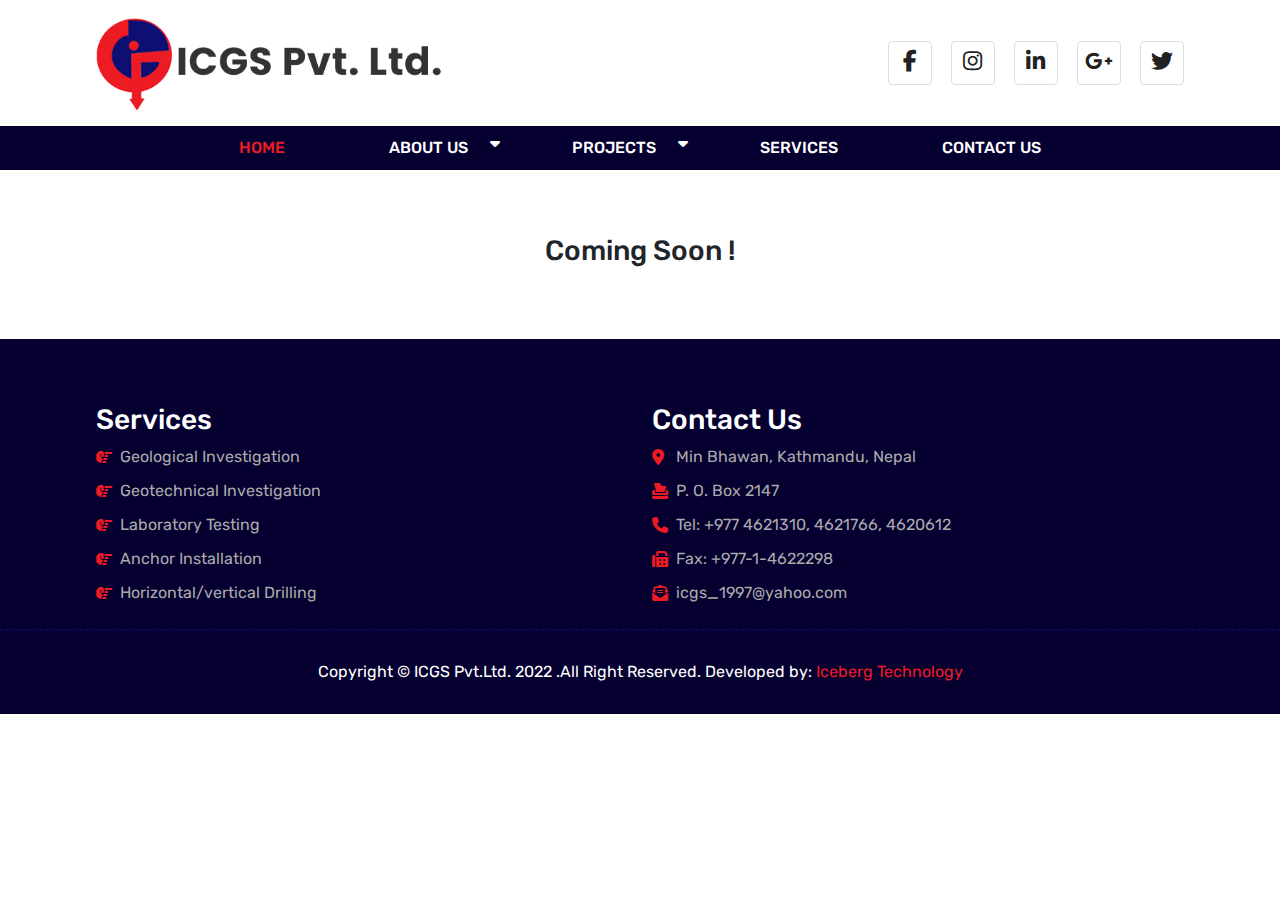
<file: project 1/about_us.html>
<!DOCTYPE html>
<html>
<head>
	<meta charset="utf-8">
	<meta name="viewport" content="width=device-width, initial-scale=1">
	<link rel="stylesheet" type="text/css" href="assets/css/bootstrap.min.css">
	<link rel="stylesheet" type="text/css" href="https://cdnjs.cloudflare.com/ajax/libs/font-awesome/6.1.1/css/all.min.css">
	<link rel="stylesheet" type="text/css" href="style.css">
	<link rel="stylesheet" type="text/css" href="assets/css/slick.css">
	<link href="https://fonts.googleapis.com/css2?family=Pacifico&family=Poppins:wght@400;500;600;700;800&family=Rubik&display=swap" rel="stylesheet">
	<title>icgs</title>
</head>
<body>
	<!-- HEADER PART START -->
	<div class="header">
		<div class="top-header">
			<div class="mycontainer">
				<div class="row">
					<div class="col-lg-4 col-sm-6 my-auto">
						<a href="index.html"><img src="icgs_logo.png"></a>
					</div>
					<div class="col-lg-8 col-sm-6 my-auto">
						<ul >
							<li class="list-icon">
								<a href="#" class="icon"><i class="fa-brands fa-facebook-f"></i></a>
							</li>
							<li class="list-icon">
								<a href="#" class="icon"><i class="fa-brands fa-instagram"></i></a>
							</li>
							<li class="list-icon">
								<a href="#" class="icon"><i class="fa-brands fa-linkedin-in"></i></a>
							</li>
							<li class="list-icon">
								<a href="#" class="icon"><i class="fa-brands fa-google-plus-g"></i></a>
							</li>
							<li class="list-icon">
								<a href="#" class="icon"><i class="fa-brands fa-twitter"></i></a>
							</li>
						</ul>
						
					</div>
				</div>
			</div>
		</div>
		<div class="btm-header">
			<div class="mycontainer">
				<div class="nav-bar">
					<ul class="social-site">
						<li class="list-icon">
							<a href="#" class="icon"><i class="fa-brands fa-facebook-f"></i></a>
						</li>
						<li class="list-icon">
							<a href="#" class="icon"><i class="fa-brands fa-instagram"></i></a>
						</li>
						<li class="list-icon">
							<a href="#" class="icon"><i class="fa-brands fa-linkedin-in"></i></a>
						</li>
						<li class="list-icon">
							<a href="#" class="icon"><i class="fa-brands fa-google-plus-g"></i></a>
						</li>
						<li class="list-icon">
							<a href="#" class="icon"><i class="fa-brands fa-twitter"></i></a>
						</li>
					</ul>
					<div class="toggle">
						<i class="fa-solid fa-sliders"></i>
					</div>


					<ul class="menu">
						<li class="list-icon">
							<a href="index.html" class="active">HOME</a>
						</li>
						<li class="dropdown">
							<a  href="about_us.html"  id="dropdownMenuLink"  aria-expanded="false">
								ABOUT US
							</a>
							<ul class="dropdown-menu" aria-labelledby="dropdownMenuLink">
								<li><a class="dropdown-item " href="#">Introduction</a></li>
								<li><a class="dropdown-item " href="#">Company Profile</a></li>
								<li><a class="dropdown-item " href="#">Organization</a></li>
							</ul>
						</li>
						<li class="dropdown">
							<a href="project.html" id="dropdownlink"  aria-expanded="false">
								PROJECTS
							</a>
							<ul class="dropdown-menu" aria-labelledby="dropdownlink">
								<li><a class="dropdown-item " href="#">Hydropower Sector</a></li>
								<li><a class="dropdown-item " href="#">Transaction Sector</a></li>
								<li><a class="dropdown-item " href="#">Mining Sector</a></li>
								<li><a class="dropdown-item " href="#">Geotechnical Sector</a></li>
								<li><a class="dropdown-item " href="#">Others</a></li>
							</ul>
						</li>
						<li class="list-icon">
							<a href="services.html">SERVICES</a>
						</li>
						<li class="list-icon">
							<a href="contact-us.html">CONTACT US</a>
						</li>
					</ul>
				</div>
			</div>
		</div>
	</div>
	<!-- =====HEADER PART END==== -->

<!-- =====section heading ends===== --><!-- =====section project starts===== -->
	<section class="project-page sp-tb">
		<div class="maincontainer">
			<h3 class="text-center">Coming Soon !</h3>
		</div>
	</section>
	<!-- =====section project ends===== -->

	<!-- footer start -->
	<section id="footer" class="sp-t">
		<div class="mycontainer">
			<div class="row">
				<div class="col-lg-6">
					<h3>Services</h3>
					<div class="footer-det">
						<!-- service list -->
						<ul>
							<li>
								Geological Investigation
							</li>
							<li>
								Geotechnical Investigation
							</li>
							<li>
								Laboratory Testing
							</li>
							<li>
								Anchor Installation
							</li>
							<li>
								Horizontal/vertical Drilling
							</li>
						</ul>
					</div>
				</div>
				<div class="col-lg-6">
					<h3>Contact Us</h3>
					<div class="footer-det">
						<!-- contact list -->
						<ul>
							<li class="location">
								Min Bhawan, Kathmandu, Nepal
							</li>
							<li class="postbox">
								P. O. Box 2147
							</li>
							<li class="phone">
								Tel: +977 4621310, 4621766, 4620612
							</li>
							<li class="fax">
								Fax: +977-1-4622298
							</li>
							<li class="mail">
								icgs_1997@yahoo.com
							</li>
						</ul>
					</div>
				</div>
			</div>
		</div>
		<!-- copyright -->
		<div class="copyright text-center">
			<p>Copyright © ICGS Pvt.Ltd. 2022 .All Right Reserved. Developed by: <a href="http://icebergtechnepal.com/" target="_blank">Iceberg Technology</a></p>
		</div>
	</section>

	<script type="text/javascript" src="assets/js/jquery.min.js"></script>
	<script type="text/javascript" src="assets/js/popper.js"></script>
	<script type="text/javascript" src="assets/js/bootstrap.min.js"></script>
	<script type="text/javascript" src="assets/js/slick.min.js"></script>
	<script type="text/javascript" src="assets/js/main.js" ></script>
</body>
</html>
</file>
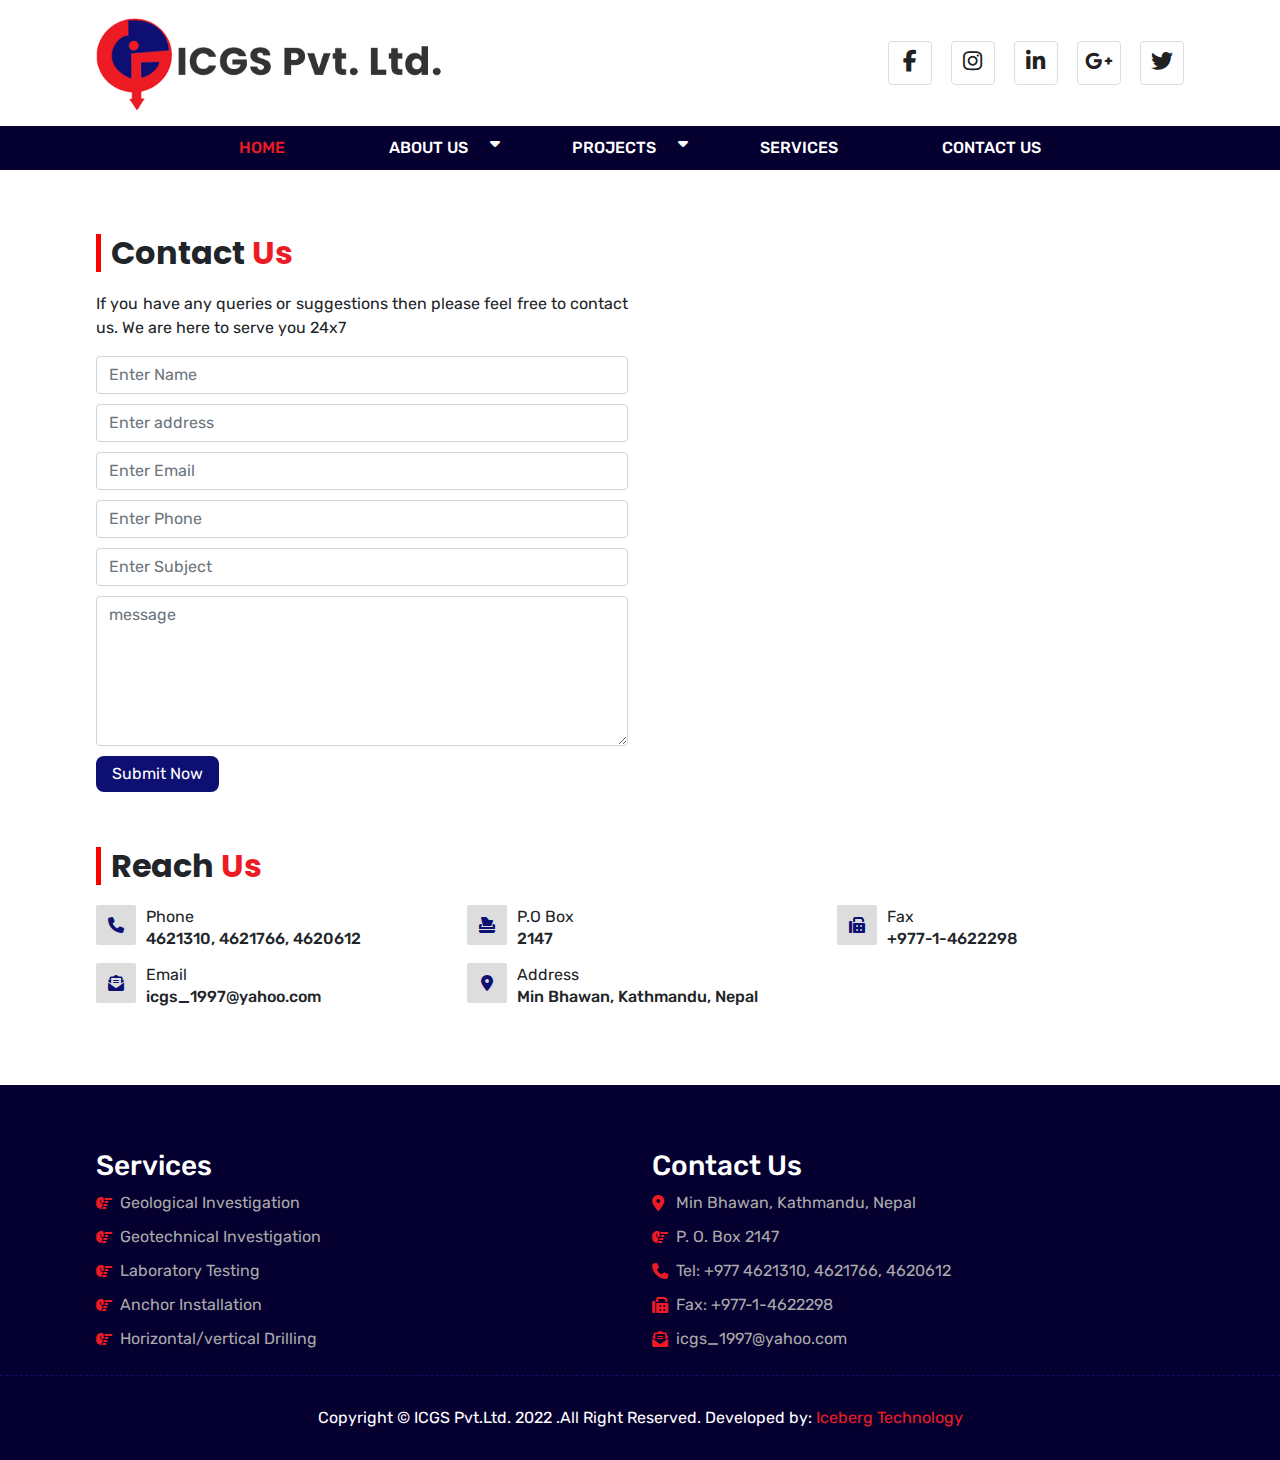
<file: project 1/contact-us.html>
<!DOCTYPE html>
<html>
<head>
	<meta charset="utf-8">
	<meta name="viewport" content="width=device-width, initial-scale=1">
	<link rel="stylesheet" type="text/css" href="assets/css/bootstrap.min.css">
	<link rel="stylesheet" type="text/css" href="https://cdnjs.cloudflare.com/ajax/libs/font-awesome/6.1.1/css/all.min.css">
	<link rel="stylesheet" type="text/css" href="style.css">
	<link rel="stylesheet" type="text/css" href="assets/css/slick.css">
	<link href="https://fonts.googleapis.com/css2?family=Pacifico&family=Poppins:wght@400;500;600;700;800&family=Rubik&display=swap" rel="stylesheet">
	<title>icgs</title>
</head>
<body>
	<!-- HEADER PART START -->
	<div class="header">
		<div class="top-header">
			<div class="mycontainer">
				<div class="row">
					<div class="col-lg-4 col-sm-6 my-auto">
						<a href="index.html"><img src="icgs_logo.png"></a>
					</div>
					<div class="col-lg-8 col-sm-6 my-auto">
						<ul >
							<li class="list-icon">
								<a href="#" class="icon"><i class="fa-brands fa-facebook-f"></i></a>
							</li>
							<li class="list-icon">
								<a href="#" class="icon"><i class="fa-brands fa-instagram"></i></a>
							</li>
							<li class="list-icon">
								<a href="#" class="icon"><i class="fa-brands fa-linkedin-in"></i></a>
							</li>
							<li class="list-icon">
								<a href="#" class="icon"><i class="fa-brands fa-google-plus-g"></i></a>
							</li>
							<li class="list-icon">
								<a href="#" class="icon"><i class="fa-brands fa-twitter"></i></a>
							</li>
						</ul>
						
					</div>
				</div>
			</div>
		</div>
		<div class="btm-header">
			<div class="mycontainer">
				<div class="nav-bar">
					<ul class="social-site">
						<li class="list-icon">
							<a href="#" class="icon"><i class="fa-brands fa-facebook-f"></i></a>
						</li>
						<li class="list-icon">
							<a href="#" class="icon"><i class="fa-brands fa-instagram"></i></a>
						</li>
						<li class="list-icon">
							<a href="#" class="icon"><i class="fa-brands fa-linkedin-in"></i></a>
						</li>
						<li class="list-icon">
							<a href="#" class="icon"><i class="fa-brands fa-google-plus-g"></i></a>
						</li>
						<li class="list-icon">
							<a href="#" class="icon"><i class="fa-brands fa-twitter"></i></a>
						</li>
					</ul>
					<div class="toggle">
						<i class="fa-solid fa-sliders"></i>
					</div>


					<ul class="menu">
						<li class="list-icon">
							<a href="index.html" class="active">HOME</a>
						</li>
						<li class="dropdown">
							<a  href="about_us.html"  id="dropdownMenuLink"  aria-expanded="false">
								ABOUT US
							</a>
							<ul class="dropdown-menu" aria-labelledby="dropdownMenuLink">
								<li><a class="dropdown-item " href="#">Introduction</a></li>
								<li><a class="dropdown-item " href="#">Company Profile</a></li>
								<li><a class="dropdown-item " href="#">Organization</a></li>
							</ul>
						</li>
						<li class="dropdown">
							<a href="project.html" id="dropdownlink"  aria-expanded="false">
								PROJECTS
							</a>
							<ul class="dropdown-menu" aria-labelledby="dropdownlink">
								<li><a class="dropdown-item " href="#">Hydropower Sector</a></li>
								<li><a class="dropdown-item " href="#">Transaction Sector</a></li>
								<li><a class="dropdown-item " href="#">Mining Sector</a></li>
								<li><a class="dropdown-item " href="#">Geotechnical Sector</a></li>
								<li><a class="dropdown-item " href="#">Others</a></li>
							</ul>
						</li>
						<li class="list-icon">
							<a href="services.html">SERVICES</a>
						</li>
						<li class="list-icon">
							<a href="contact-us.html">CONTACT US</a>
						</li>
					</ul>
				</div>
			</div>
		</div>
	</div>
	<!-- =====HEADER PART END==== -->

	<!-- Contact Form start -->
	<section class="contact-us sp-tb">
		<div class="mycontainer">
			<div class="row">
				<div class="col-lg-6">
					<h2 class="section-title">Contact <span>Us </span></h2>
					<p>If you have any queries or suggestions then please feel free to contact us. We are here to serve you 24x7</p>
					<form>
						<input type="text" class="form-control" placeholder="Enter Name">
						<input type="text" class="form-control" placeholder="Enter address">
						<input type="email" class="form-control" placeholder="Enter Email">
						<input type="tel" class="form-control" placeholder="Enter Phone">
						<input type="text" class="form-control" placeholder="Enter Subject">
						<textarea class="form-control" placeholder="message"></textarea>
						<button type="submit" class="btn-one">Submit Now</button>
					</form>
					
				</div>
				<div class="col-lg-6">
					<div class="google-map">
						<iframe src="https://www.google.com/maps/embed?pb=!1m18!1m12!1m3!1d3533.0363741484002!2d85.33719501438406!3d27.685270633070132!2m3!1f0!2f0!3f0!3m2!1i1024!2i768!4f13.1!3m3!1m2!1s0x39eb194e1be85091%3A0xa6242c91fa3daf58!2sICGS%20Pvt.%20Ltd.!5e0!3m2!1sen!2snp!4v1655112668043!5m2!1sen!2snp" width="600" height="450" style="border:0;" allowfullscreen="" loading="lazy" referrerpolicy="no-referrer-when-downgrade"></iframe>
					</div>
				</div>
			</div>
			<!-- Contact Form start -->
			<div class="contact-info sp-t">
				<h2 class="section-title">Reach <span>Us </span></h2>

				<!-- contact list -->
				<div class="row ">
				<div class="col-lg-4">
					<div class="c-info phone">
						<span>Phone</span>
						<h6>4621310, 4621766, 4620612</h6>
					</div>
				</div>
				<div class="col-lg-4">
					<div class="c-info post-box">
						<span>P.O Box</span>
						<h6>2147</h6>
					</div>
				</div>
				<div class="col-lg-4">
					<div class="c-info fax">
						<span>Fax</span>
						<h6>+977-1-4622298</h6>
					</div>
				</div>
				<div class="col-lg-4">
					<div class="c-info email">
						<span>Email</span>
						<h6>icgs_1997@yahoo.com</h6>
					</div>
				</div>
				<div class="col-lg-4">
					<div class="c-info address">
						<span>Address</span>
						<h6>Min Bhawan, Kathmandu, Nepal</h6>
					</div>
				</div>
				</div>
			</div>
		</section>

		<!-- footer start -->
		<section id="footer" class="sp-t">
			<div class="mycontainer">
				<div class="row">
					<div class="col-lg-6">
						<h3>Services</h3>
						<div class="footer-det">
							<!-- service list -->
							<ul>
								<li>
									Geological Investigation
								</li>
								<li>
									Geotechnical Investigation
								</li>
								<li>
									Laboratory Testing
								</li>
								<li>
									Anchor Installation
								</li>
								<li>
									Horizontal/vertical Drilling
								</li>
							</ul>
						</div>
					</div>
					<div class="col-lg-6">
						<h3>Contact Us</h3>
						<div class="footer-det">
							<!-- contact list -->
							<ul>
								<li class="location">
									Min Bhawan, Kathmandu, Nepal
								</li>
								<li class="post-box">
									P. O. Box 2147
								</li>
								<li class="phone">
									Tel: +977 4621310, 4621766, 4620612
								</li>
								<li class="fax">
									Fax: +977-1-4622298
								</li>
								<li class="mail">
									icgs_1997@yahoo.com
								</li>
							</ul>
						</div>
					</div>
				</div>
			</div>
			<!-- copyright -->
			<div class="copyright text-center">
				<p>Copyright © ICGS Pvt.Ltd. 2022 .All Right Reserved. Developed by: <a href="http://icebergtechnepal.com/" target="_blank">Iceberg Technology</a></p>
			</div>
		</section>

		<script type="text/javascript" src="assets/js/jquery.min.js"></script>
		<script type="text/javascript" src="assets/js/popper.js"></script>
		<script type="text/javascript" src="assets/js/bootstrap.min.js"></script>
		<script type="text/javascript" src="assets/js/slick.min.js"></script>
		<script type="text/javascript" src="assets/js/main.js" ></script>
	</body>
	</html>
</file>
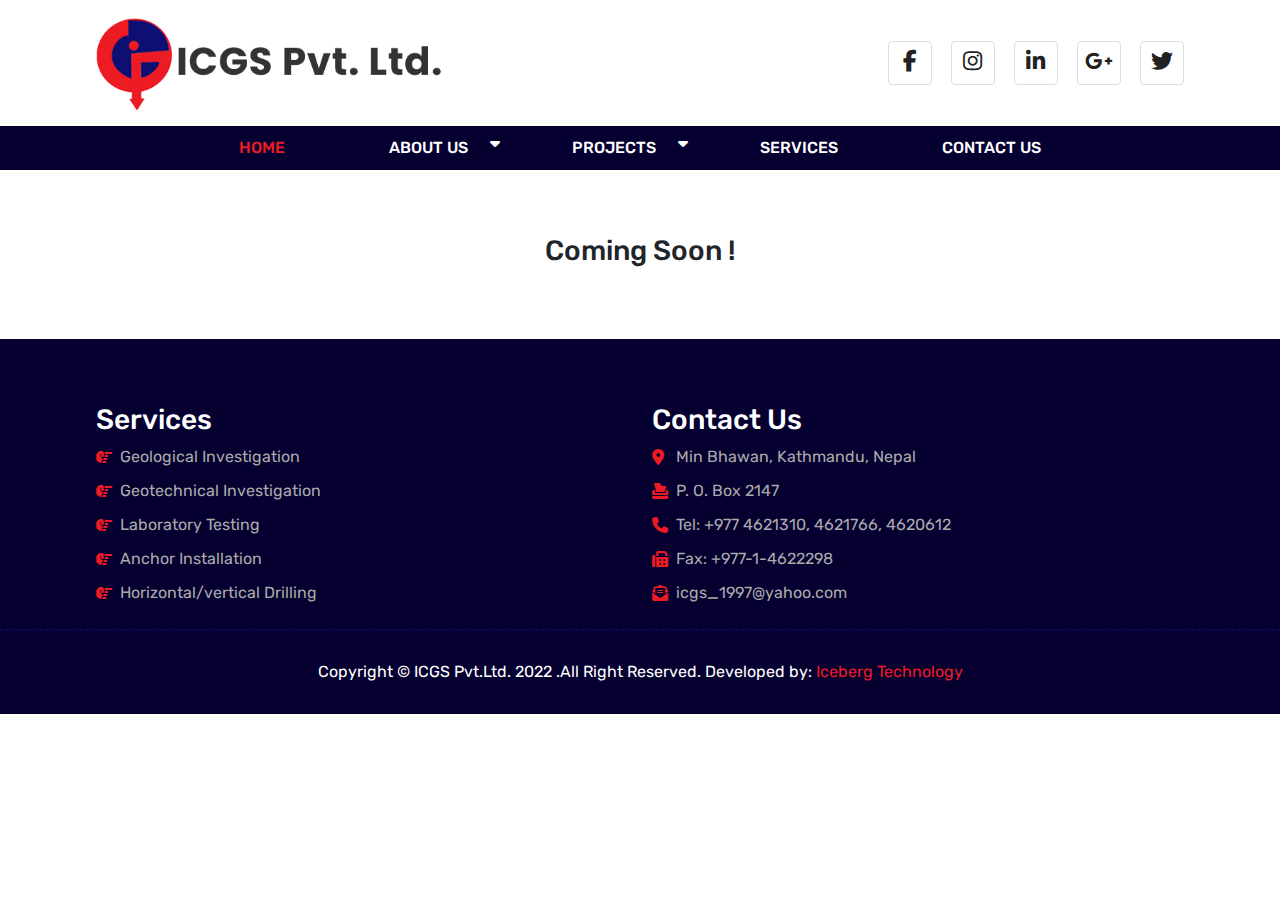
<file: project 1/project.html>
<!DOCTYPE html>
<html>
<head>
	<meta charset="utf-8">
	<meta name="viewport" content="width=device-width, initial-scale=1">
	<link rel="stylesheet" type="text/css" href="assets/css/bootstrap.min.css">
	<link rel="stylesheet" type="text/css" href="https://cdnjs.cloudflare.com/ajax/libs/font-awesome/6.1.1/css/all.min.css">
	<link rel="stylesheet" type="text/css" href="style.css">
	<link rel="stylesheet" type="text/css" href="assets/css/slick.css">
	<link href="https://fonts.googleapis.com/css2?family=Pacifico&family=Poppins:wght@400;500;600;700;800&family=Rubik&display=swap" rel="stylesheet">
	<title>icgs</title>
</head>
<body>
<!-- HEADER PART START -->
	<div class="header">
		<div class="top-header">
			<div class="mycontainer">
				<div class="row">
					<div class="col-lg-4 col-sm-6 my-auto">
						<a href="index.html"><img src="icgs_logo.png"></a>
					</div>
					<div class="col-lg-8 col-sm-6 my-auto">
						<ul >
							<li class="list-icon">
								<a href="#" class="icon"><i class="fa-brands fa-facebook-f"></i></a>
							</li>
							<li class="list-icon">
								<a href="#" class="icon"><i class="fa-brands fa-instagram"></i></a>
							</li>
							<li class="list-icon">
								<a href="#" class="icon"><i class="fa-brands fa-linkedin-in"></i></a>
							</li>
							<li class="list-icon">
								<a href="#" class="icon"><i class="fa-brands fa-google-plus-g"></i></a>
							</li>
							<li class="list-icon">
								<a href="#" class="icon"><i class="fa-brands fa-twitter"></i></a>
							</li>
						</ul>
						
					</div>
				</div>
			</div>
		</div>
		<div class="btm-header">
			<div class="mycontainer">
				<div class="nav-bar">
					<ul class="social-site">
						<li class="list-icon">
							<a href="#" class="icon"><i class="fa-brands fa-facebook-f"></i></a>
						</li>
						<li class="list-icon">
							<a href="#" class="icon"><i class="fa-brands fa-instagram"></i></a>
						</li>
						<li class="list-icon">
							<a href="#" class="icon"><i class="fa-brands fa-linkedin-in"></i></a>
						</li>
						<li class="list-icon">
							<a href="#" class="icon"><i class="fa-brands fa-google-plus-g"></i></a>
						</li>
						<li class="list-icon">
							<a href="#" class="icon"><i class="fa-brands fa-twitter"></i></a>
						</li>
					</ul>
					<div class="toggle">
						<i class="fa-solid fa-sliders"></i>
					</div>


					<ul class="menu">
						<li class="list-icon">
							<a href="index.html" class="active">HOME</a>
						</li>
						<li class="dropdown">
							<a  href="about_us.html"  id="dropdownMenuLink"  aria-expanded="false">
								ABOUT US
							</a>
							<ul class="dropdown-menu" aria-labelledby="dropdownMenuLink">
								<li><a class="dropdown-item " href="#">Introduction</a></li>
								<li><a class="dropdown-item " href="#">Company Profile</a></li>
								<li><a class="dropdown-item " href="#">Organization</a></li>
							</ul>
						</li>
						<li class="dropdown">
							<a href="project.html" id="dropdownlink"  aria-expanded="false">
								PROJECTS
							</a>
							<ul class="dropdown-menu" aria-labelledby="dropdownlink">
								<li><a class="dropdown-item " href="#">Hydropower Sector</a></li>
								<li><a class="dropdown-item " href="#">Transaction Sector</a></li>
								<li><a class="dropdown-item " href="#">Mining Sector</a></li>
								<li><a class="dropdown-item " href="#">Geotechnical Sector</a></li>
								<li><a class="dropdown-item " href="#">Others</a></li>
							</ul>
						</li>
						<li class="list-icon">
							<a href="services.html">SERVICES</a>
						</li>
						<li class="list-icon">
							<a href="contact-us.html">CONTACT US</a>
						</li>
					</ul>
				</div>
			</div>
		</div>
	</div>
	<!-- =====HEADER PART END==== -->


<!-- =====section project starts===== -->
	<section class="project-page sp-tb">
		<div class="maincontainer">
			<h3 class="text-center">Coming Soon !</h3>
		</div>
	</section>
	<!-- =====section project ends===== -->

	<!-- footer start -->
	<section id="footer" class="sp-t">
		<div class="mycontainer">
			<div class="row">
				<div class="col-lg-6">
					<h3>Services</h3>
					<div class="footer-det">
						<!-- service list -->
						<ul>
							<li>
								Geological Investigation
							</li>
							<li>
								Geotechnical Investigation
							</li>
							<li>
								Laboratory Testing
							</li>
							<li>
								Anchor Installation
							</li>
							<li>
								Horizontal/vertical Drilling
							</li>
						</ul>
					</div>
				</div>
				<div class="col-lg-6">
					<h3>Contact Us</h3>
					<div class="footer-det">
						<!-- contact list -->
						<ul>
							<li class="location">
								Min Bhawan, Kathmandu, Nepal
							</li>
							<li class="postbox">
								P. O. Box 2147
							</li>
							<li class="phone">
								Tel: +977 4621310, 4621766, 4620612
							</li>
							<li class="fax">
								Fax: +977-1-4622298
							</li>
							<li class="mail">
								icgs_1997@yahoo.com
							</li>
						</ul>
					</div>
				</div>
			</div>
		</div>
		<!-- copyright -->
		<div class="copyright text-center">
			<p>Copyright © ICGS Pvt.Ltd. 2022 .All Right Reserved. Developed by: <a href="http://icebergtechnepal.com/" target="_blank">Iceberg Technology</a></p>
		</div>
	</section>

	<script type="text/javascript" src="assets/js/jquery.min.js"></script>
	<script type="text/javascript" src="assets/js/popper.js"></script>
	<script type="text/javascript" src="assets/js/bootstrap.min.js"></script>
	<script type="text/javascript" src="assets/js/slick.min.js"></script>
	<script type="text/javascript" src="assets/js/main.js" ></script>
</body>
</html>
</file>
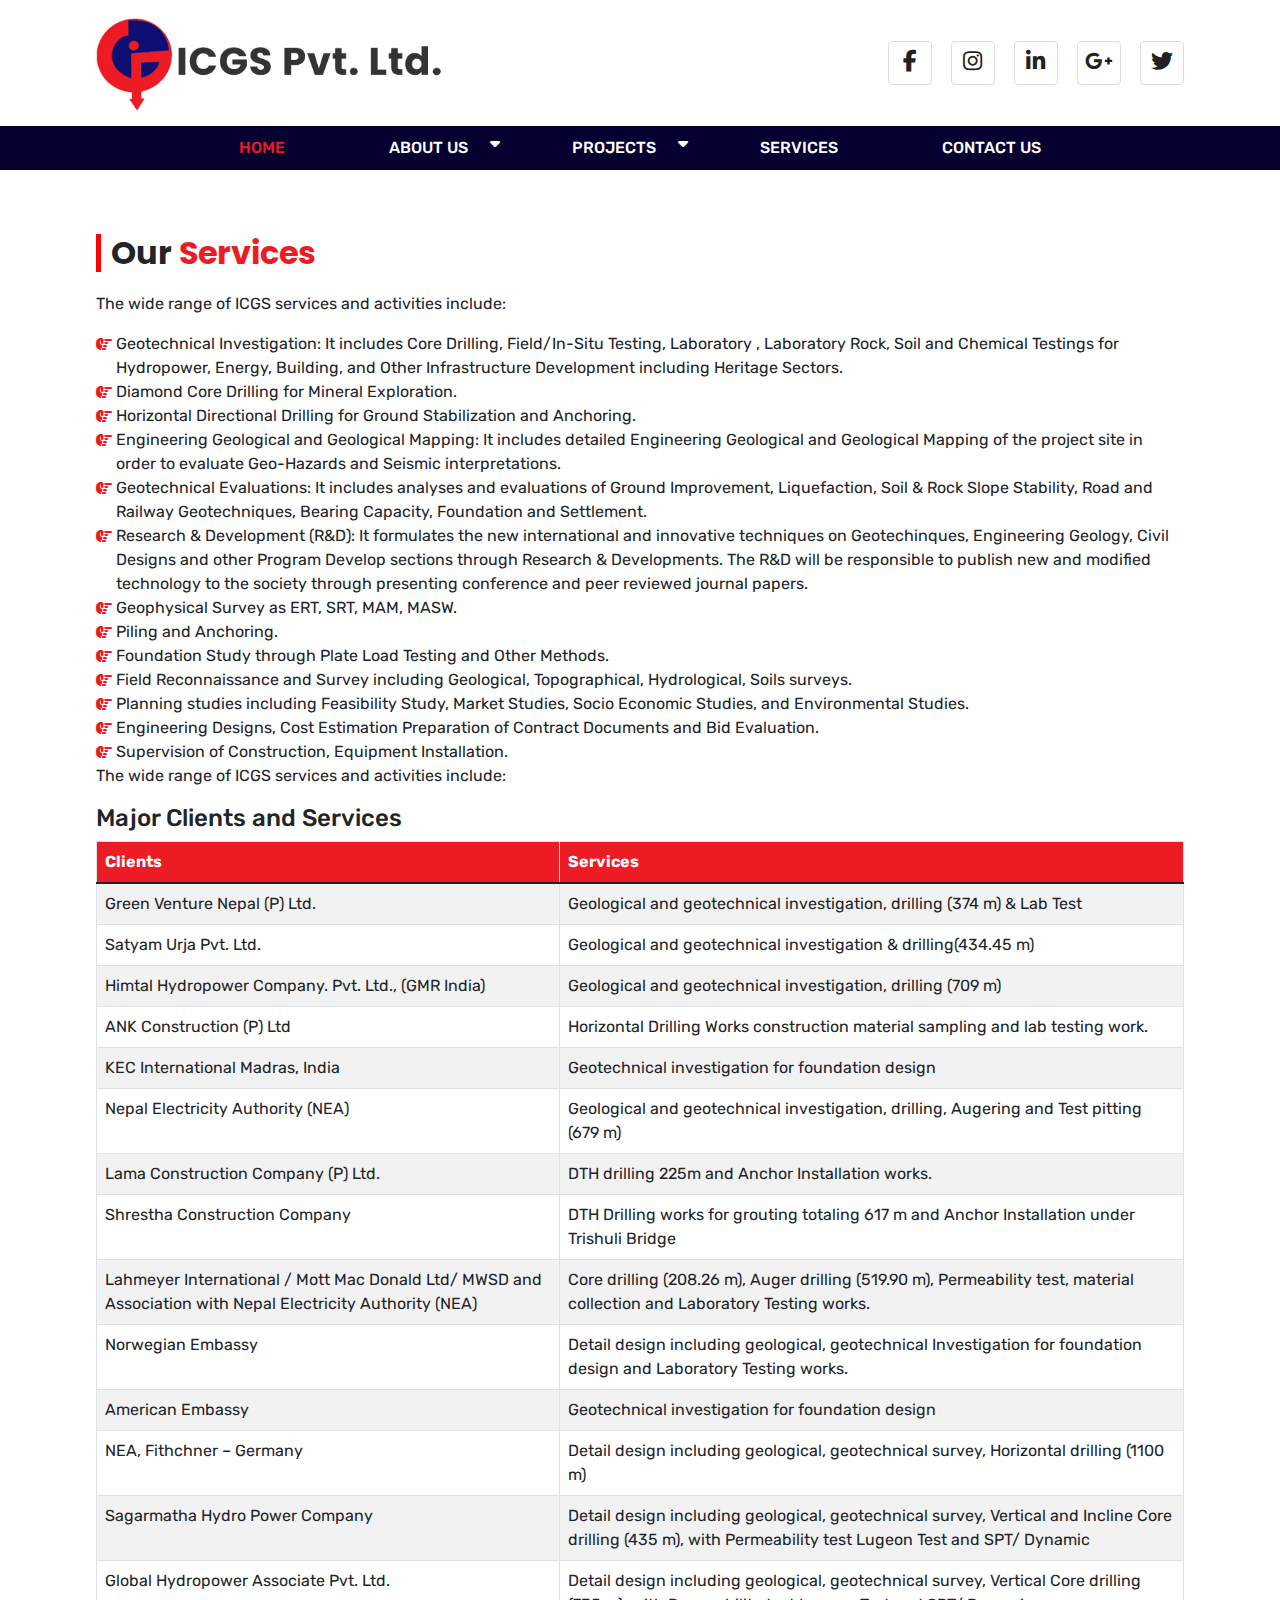
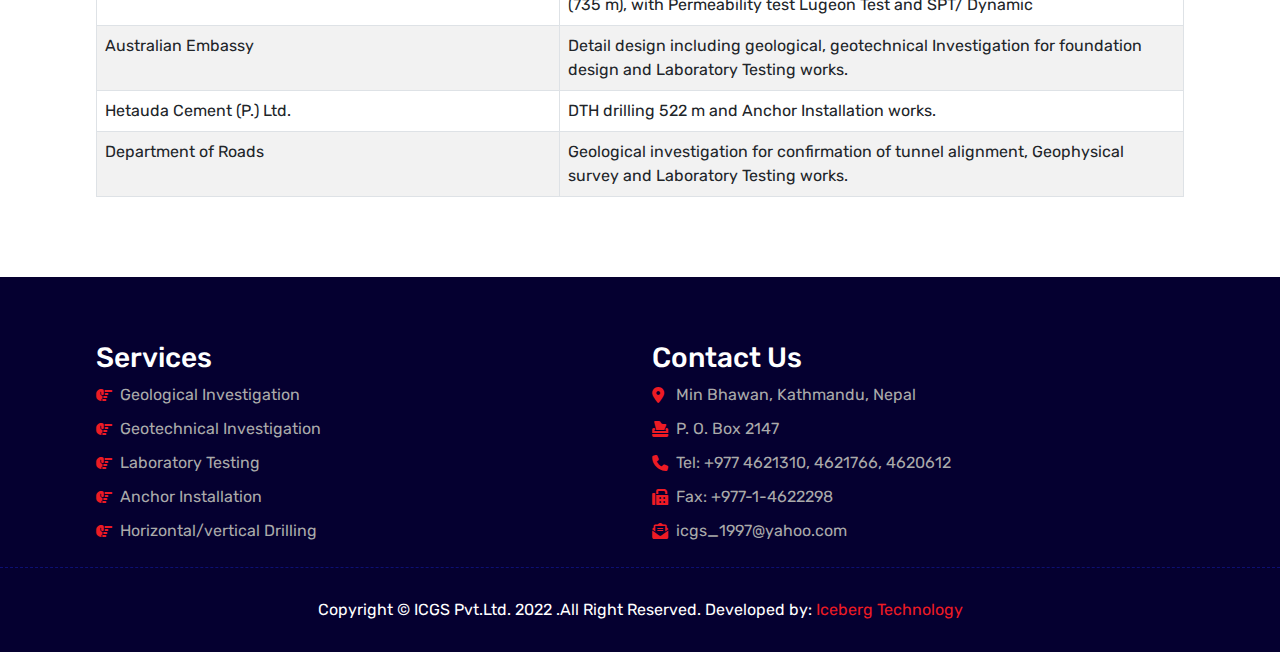
<file: project 1/services.html>
<!DOCTYPE html>
<html>
<head>
	<meta charset="utf-8">
	<meta name="viewport" content="width=device-width, initial-scale=1">
	<link rel="stylesheet" type="text/css" href="assets/css/bootstrap.min.css">
	<link rel="stylesheet" type="text/css" href="https://cdnjs.cloudflare.com/ajax/libs/font-awesome/6.1.1/css/all.min.css">
	<link rel="stylesheet" type="text/css" href="style.css">
	<link rel="stylesheet" type="text/css" href="assets/css/slick.css">
	<link href="https://fonts.googleapis.com/css2?family=Pacifico&family=Poppins:wght@400;500;600;700;800&family=Rubik&display=swap" rel="stylesheet">
	<title>icgs</title>
</head>
<body>
	<!-- HEADER PART START -->
	<div class="header">
		<div class="top-header">
			<div class="mycontainer">
				<div class="row">
					<div class="col-lg-4 col-sm-6 my-auto">
						<a href="index.html"><img src="icgs_logo.png"></a>
					</div>
					<div class="col-lg-8 col-sm-6 my-auto">
						<ul >
							<li class="list-icon">
								<a href="#" class="icon"><i class="fa-brands fa-facebook-f"></i></a>
							</li>
							<li class="list-icon">
								<a href="#" class="icon"><i class="fa-brands fa-instagram"></i></a>
							</li>
							<li class="list-icon">
								<a href="#" class="icon"><i class="fa-brands fa-linkedin-in"></i></a>
							</li>
							<li class="list-icon">
								<a href="#" class="icon"><i class="fa-brands fa-google-plus-g"></i></a>
							</li>
							<li class="list-icon">
								<a href="#" class="icon"><i class="fa-brands fa-twitter"></i></a>
							</li>
						</ul>
						
					</div>
				</div>
			</div>
		</div>
		<div class="btm-header">
			<div class="mycontainer">
				<div class="nav-bar">
					<ul class="social-site">
						<li class="list-icon">
							<a href="#" class="icon"><i class="fa-brands fa-facebook-f"></i></a>
						</li>
						<li class="list-icon">
							<a href="#" class="icon"><i class="fa-brands fa-instagram"></i></a>
						</li>
						<li class="list-icon">
							<a href="#" class="icon"><i class="fa-brands fa-linkedin-in"></i></a>
						</li>
						<li class="list-icon">
							<a href="#" class="icon"><i class="fa-brands fa-google-plus-g"></i></a>
						</li>
						<li class="list-icon">
							<a href="#" class="icon"><i class="fa-brands fa-twitter"></i></a>
						</li>
					</ul>
					<div class="toggle">
						<i class="fa-solid fa-sliders"></i>
					</div>


					<ul class="menu">
						<li class="list-icon">
							<a href="index.html" class="active">HOME</a>
						</li>
						<li class="dropdown">
							<a  href="about_us.html"  id="dropdownMenuLink"  aria-expanded="false">
								ABOUT US
							</a>
							<ul class="dropdown-menu" aria-labelledby="dropdownMenuLink">
								<li><a class="dropdown-item " href="#">Introduction</a></li>
								<li><a class="dropdown-item " href="#">Company Profile</a></li>
								<li><a class="dropdown-item " href="#">Organization</a></li>
							</ul>
						</li>
						<li class="dropdown">
							<a href="project.html" id="dropdownlink"  aria-expanded="false">
								PROJECTS
							</a>
							<ul class="dropdown-menu" aria-labelledby="dropdownlink">
								<li><a class="dropdown-item " href="#">Hydropower Sector</a></li>
								<li><a class="dropdown-item " href="#">Transaction Sector</a></li>
								<li><a class="dropdown-item " href="#">Mining Sector</a></li>
								<li><a class="dropdown-item " href="#">Geotechnical Sector</a></li>
								<li><a class="dropdown-item " href="#">Others</a></li>
							</ul>
						</li>
						<li class="list-icon">
							<a href="services.html">SERVICES</a>
						</li>
						<li class="list-icon">
							<a href="contact-us.html">CONTACT US</a>
						</li>
					</ul>
				</div>
			</div>
		</div>
	</div>
	<!-- =====HEADER PART END==== -->
<!-- ===== Services page start===== -->
	<section class="Services sp-tb">
		<div class="mycontainer">
			<h2 class="section-title">
				Our <span>Services</span>
			</h2>
			<div class="description">
				<p>
					The wide range of ICGS services and activities include:
				</p>
				<ul>
					<li>
						<span>Geotechnical Investigation:</span> It includes Core Drilling, Field/In-Situ Testing, Laboratory , Laboratory Rock, Soil and Chemical Testings for Hydropower, Energy, Building, and Other Infrastructure Development including Heritage Sectors.
					</li>
					<li>
						<span> Diamond Core Drilling</span> for Mineral Exploration.
					</li>
					<li>
						<span>Horizontal Directional Drilling</span> for Ground Stabilization and Anchoring.
					</li>
					<li>
						<span>Engineering Geological and Geological Mapping:</span> It includes detailed Engineering Geological and Geological Mapping of the project site in order to evaluate Geo-Hazards and Seismic interpretations.
					</li>
					<li>
						<span>Geotechnical Evaluations:</span> It includes analyses and evaluations of Ground Improvement, Liquefaction, Soil & Rock Slope Stability, Road and Railway Geotechniques, Bearing Capacity, Foundation and Settlement.
					</li>
					<li>
						<span>Research & Development (R&D):</span> It formulates the new international and innovative techniques on Geotechinques, Engineering Geology, Civil Designs and other Program Develop sections through Research & Developments. The R&D will be responsible to publish new and modified technology to the society through presenting conference and peer reviewed journal papers.
					</li>
					<li>
						<span>Geophysical Survey</span> as ERT, SRT, MAM, MASW.
					</li>
					<li>
						<span>Piling and Anchoring.</span> 
					</li>
					<li>
						<span>Foundation Study</span> through Plate Load Testing and Other Methods.
					</li>
					<li>
						<span>Field Reconnaissance and Survey</span>  including Geological, Topographical, Hydrological, Soils surveys.
					</li>
					<li>
						<span>Planning</span> studies including Feasibility Study, Market Studies, Socio Economic Studies, and Environmental Studies.
					</li>
					<li>
						<span>Engineering Designs, Cost Estimation Preparation of Contract Documents and Bid Evaluation.</span> 
					</li>
					<li>
						<span>Supervision of Construction, Equipment Installation.</span>
					</li>
				</ul>
				<p>
					The wide range of ICGS services and activities include:
				</p>
			</div>
			<div class="brief-service">
				<h4 class="figure-title">Major Clients and Services</h4>
				<table class="table table-striped table-hover table-bordered">
					<thead>
						<tr>
							<th>
								Clients
							</th>
							<th>
								Services
							</th>
						</tr>
					</thead>
					<tbody>
						<tr>
							<td>
								Green Venture Nepal (P) Ltd.
							</td>
							<td>
								Geological and geotechnical investigation, drilling (374 m) & Lab Test
							</td>
						</tr>
						<tr>
							<td>
								Satyam Urja Pvt. Ltd.
							</td>
							<td>
								Geological and geotechnical investigation & drilling(434.45 m)
							</td>
						</tr>
						<tr>
							<td>
								Himtal Hydropower Company. Pvt. Ltd.,
								(GMR India)
							</td>
							<td>
								Geological and geotechnical investigation, drilling (709 m)
							</td>
						</tr>
						<tr>
							<td>
								ANK Construction (P) Ltd
							</td>
							<td>
								Horizontal Drilling Works construction material sampling and lab testing work.
							</td>
						</tr>
						<tr>
							<td>
								KEC International Madras, India
							</td>
							<td>
								Geotechnical investigation for foundation design
							</td>
						</tr>
						<tr>
							<td>
								Nepal Electricity Authority (NEA)
							</td>
							<td>
								Geological and geotechnical investigation, drilling, Augering and Test pitting (679 m)
							</td>
						</tr>
						<tr>
							<td>
								Lama Construction Company (P) Ltd.
							</td>
							<td>
								DTH drilling 225m and Anchor Installation works.
							</td>
						</tr>
						<tr>
							<td>
								Shrestha Construction Company
							</td>
							<td>
								DTH Drilling works for grouting totaling 617 m and Anchor Installation  under Trishuli Bridge
							</td>
						</tr>
						<tr>
							<td>
								Lahmeyer International / Mott Mac Donald Ltd/ MWSD and Association with Nepal Electricity Authority (NEA)
							</td>
							<td>
								Core drilling (208.26 m), Auger drilling (519.90 m), Permeability test, material collection and Laboratory Testing works.
							</td>
						</tr>
						<tr>
							<td>
								Norwegian Embassy
							</td>
							<td>
								Detail design including geological, geotechnical Investigation for foundation design and Laboratory Testing works.
							</td>
						</tr>
						<tr>
							<td>
								American Embassy
							</td>
							<td>
								Geotechnical investigation for foundation design
							</td>
						</tr>
						<tr>
							<td>
								NEA, Fithchner – Germany
							</td>
							<td>
								Detail design including geological, geotechnical survey, Horizontal drilling (1100 m)
							</td>
						</tr>
						<tr>
							<td>
								Sagarmatha Hydro Power Company
							</td>
							<td>
								Detail design including geological, geotechnical survey, Vertical and Incline Core drilling (435 m), with Permeability test Lugeon Test and SPT/ Dynamic
							</td>
						</tr>
						<tr>
							<td>
								Global Hydropower Associate Pvt. Ltd.
							</td>
							<td>
								Detail design including geological, geotechnical survey, Vertical Core drilling (735 m), with Permeability test Lugeon Test and SPT/ Dynamic
							</td>
						</tr>
						<tr>
							<td>
								Australian Embassy
							</td>
							<td>
								Detail design including geological, geotechnical Investigation for foundation design and Laboratory Testing works.
							</td>
						</tr>
						<tr>
							<td>
								Hetauda Cement (P.) Ltd.
							</td>
							<td>
								DTH drilling 522 m and Anchor Installation works.
							</td>
						</tr>
						<tr>
							<td>
								Department of Roads
							</td>
							<td>
								Geological investigation for confirmation of tunnel alignment, Geophysical survey and Laboratory Testing works.
							</td>
						</tr>
					</tbody>
				</table>
			</div>
		</div>
	</section>
		<!-- =====section services ends===== -->






		<!-- footer start -->
		<section id="footer" class="sp-t">
			<div class="mycontainer">
				<div class="row">
					<div class="col-lg-6">
						<h3>Services</h3>
						<div class="footer-det">
							<!-- service list -->
							<ul>
								<li>
									Geological Investigation
								</li>
								<li>
									Geotechnical Investigation
								</li>
								<li>
									Laboratory Testing
								</li>
								<li>
									Anchor Installation
								</li>
								<li>
									Horizontal/vertical Drilling
								</li>
							</ul>
						</div>
					</div>
					<div class="col-lg-6">
						<h3>Contact Us</h3>
						<div class="footer-det">
							<!-- contact list -->
							<ul>
								<li class="location">
									Min Bhawan, Kathmandu, Nepal
								</li>
								<li class="postbox">
									P. O. Box 2147
								</li>
								<li class="phone">
									Tel: +977 4621310, 4621766, 4620612
								</li>
								<li class="fax">
									Fax: +977-1-4622298
								</li>
								<li class="mail">
									icgs_1997@yahoo.com
								</li>
							</ul>
						</div>
					</div>
				</div>
			</div>
			<!-- copyright -->
			<div class="copyright text-center">
				<p>Copyright © ICGS Pvt.Ltd. 2022 .All Right Reserved. Developed by: <a href="http://icebergtechnepal.com/" target="_blank">Iceberg Technology</a></p>
			</div>
		</section>

		<script type="text/javascript" src="assets/js/jquery.min.js"></script>
		<script type="text/javascript" src="assets/js/popper.js"></script>
		<script type="text/javascript" src="assets/js/bootstrap.min.js"></script>
		<script type="text/javascript" src="assets/js/slick.min.js"></script>
		<script type="text/javascript" src="assets/js/main.js" ></script>
	</body>
	</html>
</file>
<file: project 1/style.css>
@import url('https://fonts.googleapis.com/css2?family=Pacifico&family=Poppins:wght@400;500;600;700;800&family=Rubik&display=swap');
/*Global Css Starts*/
*{	
	margin: 0px;
	padding: 0px;
	box-sizing: boder-box;
	font-family: "Rubik", sans-serif;

}
ul{
	margin:0;
	padding:0;
}
li{
	list-style: none;
}
a{
	text-decoration: none!important;
}
.mycontainer{
	width: 85% ;
	margin: 0 auto;
	max-width: 1440px ;
}
p{
	text-align: justify;
}
.sp-t{
	padding-top: 5%;
}
.sp-b{
	padding-bottom: 5%;

}
.sp-tb{
	padding: 5% 0;
}
.btn:focus{
	border:  none;
	box-shadow: none;
}
.btn-one{
	background-color: #0d0f73;
	display: inline-block;
	padding: 6px 16px;
	border-radius: 8px;
	color: #fff;
	transition: all .3s ease-in-out;
	border-color: #0d0f73;
}
.btn-one:hover{
	background-color: #ed1b24;
	color:  #fff;
	border-color: #ed1b24 ;
}
.section-title{
	border-left: 5px solid red;
	border-radius: 0;
	padding-left: 10px;
	font-family: "Poppins", sans-serif;
	margin-bottom: 20px;
	font-weight: 700;
}
.section-title span{
	color: #ed1b24;
	font-family: "Poppins", sans-serif;
}
button{
	border: none;
}
/*=====Global Css End=====*/

/*=====Hearder sections starts=====*/
/*top header*/
.header .top-header img{
	width:100%;
	text-align: center;
	margin-bottom: 15px;
	margin-top: 15px;
}
.header .top-header ul{
	text-align: right;
}
.header .top-header ul li {
	display: inline-block;
}
.header .top-header ul li a{
	text-align: center;
	display: inline-block;
	border: 1px solid #ddd;
	height: 44px;
	width:44px ;
	line-height: 44px;
	border-radius: 4px;
	color: #212121;
	transition: all 0.3s ease-in-out;
	margin-left:15px;
}
.header .top-header ul li a i{
	font-size: 22px;
}
.header .top-header ul li  a:hover{
	background-color: #ed1b24;
	color: #fff;
}
/*bottom header*/
.header .btm-header{
	background-color: #050030;
	position: relative;
}
.header .btm-header .menu {
	text-align: center;
}
.header .btm-header .menu li{
	display: inline-block;
}

.header .btm-header .menu li:hover .dropdown-menu{
	display: block;
	animation: slide-in-bottom 0.5s cubic-bezier(0.250, 0.460, 0.450, 0.940) both;
}
@-webkit-keyframes slide-in-bottom {
	0% {
		-webkit-transform: translateY(10px);
		transform: translateY(10px);
		opacity: 0;
	}
	100% {
		-webkit-transform: translateY(0);
		transform: translateY(0);
		opacity: 1;
	}
}
@keyframes slide-in-bottom {
	0% {
		-webkit-transform: translateY(10px);
		transform: translateY(10px);
		opacity: 0;
	}
	100% {
		-webkit-transform: translateY(0);
		transform: translateY(0);
		opacity: 1;
	}
}
.header .btm-header .menu .dropdown{
	position: relative;
}
.header .btm-header .menu .dropdown::after{
	content: '\f0d7';
	font-family: "Font Awesome 6 Free";
	font-weight: 900;
	position: absolute;
	top: 0;
	right:10%;
	color: #fff;
	transform: translatey(20%);
}
.header .btm-header .menu >li >a{
	color: #fff;
	padding: 10px;
	display: inline-block;
	font-size: 16px;
	font-weight: 500;
	margin: 0 40px;
}
.toggle{
	
	display: none;
}

.header .btm-header .menu li a:hover,.header .btm-header .menu li a.active{
	color: #ed1b24;
}
.header .btm-header .dropdown-menu{
	position: absolute;
	padding: 0;
	background-color: ;
}

.header .btm-header .dropdown-menu li{
	width: 100%;
}
.header .btm-header .dropdown-menu li a{
	background-color: #ed1b24;
	color: #fff;
	font-size: 15px;
}
.header .btm-header .dropdown-menu li a:hover{
	background-color: #ddd;
	color: #000;
}
.header .btm-header .nav-bar .social-site{
	display: none;
}
/*.header .btm-header .menu{
	display: block;
}*/
.header .btm-header .menu ul li{
	display: inline-block;
	
}
/*=====Header section End=====*/

/*=====slider section start=====*/
.slider{
	position: relative;
	margin-top: 2rem;
}
.slider .slider-image .slider-item img{
	width: 100%;
	height: 500px;
}
.slider .slider-arrow .btn{
	position: absolute;
	top: 50%;
	transform: translateY(-50%);
}
.slider .slider-arrow .next{
	right: 5%;
}
.slider .slider-arrow .preview{
	left: 5%;
}
.slider .slider-arrow i{
	height: 50px;
	width: 50px;
	line-height: 50px;
	color: #333;
	background-color: #fff;
	border-radius: 50%;
	text-align: center;
	-webkit-box-shadow: 0px 0px 10px rgb(0 0 0 / 20%);
	box-shadow: 0px 0px 10px rgb(0 0 0 / 20%);
	cursor: pointer;
}
.slider .slider-image .slider-item{
	position: relative;
}
.slider .slider-image .slider-item h3 {
	position: absolute;
	left: 0;
	bottom: 0px;
	width: 100%;
	background-image: linear-gradient(to top, #000 0%, #ffffff00 100%);
	padding: 20% 20px 20px;
	color: #fff;
	margin: 0;
	font-size: 24px;
}
.welcome .paragraph p{
	padding: 25px;
	background-color: #FBF2F6;
	margin: 0;
}

/*=====organization section starts====*/
.organization{
	background-color:#f1f1f1;
}

.organization img{
	width: 100% ;
	border: 1px solid #ddd;
}
/*=====organization section ends====*/

/*===services section start*/
table > thead {
	background-color: #ed1b24;
	color: #fff;
}

/*=====footer section starts=====*/
#footer{
	background-color: #050030;
}
#footer h3{
	color: #fff;
}
#footer .footer-det{
	margin-bottom: 24px;
}
#footer ul li{
	position: relative;
	padding-left: 24px;
	color: #aaa;
}
#footer ul li:not(:last-child){
	margin-bottom: 10px;
}
#footer ul li::before{
	content: '\f0a4';
	font-family: "Font Awesome 6 Free";
	font-weight: 900;
	position: absolute;
	top: 0;
	left: 0;
	color: #ed1b24;
}
#footer ul li.location::before {
	content: '\f3c5';
}
#footer ul li.postbox::before {
	content: '\e05b';
}
#footer ul li.phone::before {
	content: '\f095';
}
#footer ul li.fax::before {
	content: '\f1ac';
}
#footer ul li.mail::before {
	content: '\f658';
}
/*copyright*/
.copyright{

}
.copyright p{
	border-top: 1px dashed #0d0f73;
	text-align: center;
	padding-top: 30px;
	padding-bottom: 30px;
	margin-bottom: 0;
	color: #fff;
}
.copyright p a{
	color: #ed1b24;
	transition: all .3s ease-in-out;
}
.copyright p a:hover{
	color: #fff;
}
/*=====footer section ends=====*/

/*==== contact page start====*/
.contact-us form input,.contact-us form textarea {
	margin-bottom: 10px;
}
/* form massage */
.contact-us form textarea{
	height:150px;
}
/* map */
.google-map{
	height: 100%;
}
.google-map iframe{
	height:100%;
	border: none;
}

/* contact icon */
.contact-us .c-info{
	position: relative;
	padding-left: 50px;
	margin-bottom: 15px;
}
.contact-us .c-info::before {
	font-weight: 900;
	font-family: "Font Awesome 6 Free";
	position: absolute;
	top: 0;
	left: 0;
	height: 40px;
	line-height: 40px;
	width: 40px;
	text-align: center;
	color: #0d0f73;
	border-radius: 2px;
	background-color: #ddd;
}

.contact-us .address::before {
	content: '\f3c5';
}
.contact-us .post-box::before {
	content: '\e05b';
}
.contact-us .phone::before {
	content: '\f095';
}
.contact-us .fax::before {
	content: '\f1ac';
}
.contact-us .email::before {
	content: '\f658';
}
/*==== services Css start ====*/
.description ul li{
	position: relative;
	padding-left: 20px;
}
.description ul li::before{
	content: '\f0a4';
	font-family: "Font Awesome 6 Free";
	font-weight: 900;
	position: absolute;
	top: 0;
	left: 0;
	color: #ed1b24;
}
.brief-service table tr th{
	background-color: #ed1b24;
}

/*=== responsive Css ===*/
@media screen and (max-width: 991px){
	.slider  .slider-image img{
		height: 300px;
	}
	
}

@media screen and (max-width: 767px){
	.slider  .slider-image img
	{
		height: 250px;
	}

	.header .btm-header .menu >li >a{
		color: #fff;
		padding: 5px;
		display: inline-block;
		font-size: 12px;
		font-weight: 200;
		margin: 0 20px;

	}

	@media screen and (max-width: 575px){

		.header .top-header .col-lg-8
		{
			display: none;
		}
		.header .top-header .col-lg-4{
			margin: auto;
			width:50%;
			height: auto;
		}

		.header .top-header ul li a i{
			display: none;
		}

		.slider  .slider-image .slider-item{
			height: 300px;
		}
		.header .my-auto{
			width: 50%;
		}

		.slider  h1{
			font-size: 5vw;
		}
		.slider .slider-arrow i{
			height: 40px;
			width: 40px;
			line-height: 40px;
			color: #333;
			background-color: #fff;
			border-radius: 50%;
			text-align: center;
			-webkit-box-shadow: 0px 0px 10px rgb(0 0 0 / 20%);
			box-shadow: 0px 0px 10px rgb(0 0 0 / 20%);
			cursor: pointer;
		}
		.slider .slider-arrow .next{
			right: 2%;
		}
		.slider .slider-arrow .preview{
			left: 2%;
		}
		.toggle{
			display: block;
			padding: 10px;
			color: #fff;
			text-align: right;
		}
		.toggle i{
			font-size: 20px;
		}
		.header .btm-header .menu .dropdown a{
			position: relative;

		}
		.header .btm-header .menu .dropdown .dropdown-menu{
			position: relative;

		}

		.menu{
			position: absolute;
			top: 44px;
			right: 7%;
			width: 38%;
			background-color: #000;
			z-index: 2;
			display: none;

		}
		.menu li{
			width: 100%;
			text-align: left;
		}
		.menu-active{
			display: block;
		}
		.section-title
		{
			border-left: 5px solid red;
			border-radius: 0;
			padding-left: 10px;
			font-family: "Poppins", sans-serif;
			margin-bottom: 20px;
			font-weight: 700;
			font-size: 30x;
		}

		.header .btm-header .nav-bar{
			display:flex;
			justify-content: space-between;
			align-items: center;
		}
		.header .btm-header .nav-bar .social-site{

			display: inherit;
		}

		.header .btm-header .nav-bar .social-site li  a i{
			height: 28px;
			line-height: 28px;
			width: 28px;
			text-align: center;
			background-color: #fff;
			border: 1px solid #fff;
			font-size: 15px;
			color: #000;
			border-radius: 4px;
			margin: 5px 5px;
			transition: all 0.3s ease-in-out;

		}

	}
	@media screen and (max-width: 479px){
		.slider  .slider-image img{
			height: 300px;
		}

	}
	@media screen and (max-width: 375px){
		.slider  .slider-image img{
			height: 300px;
		}

	}
</file>
